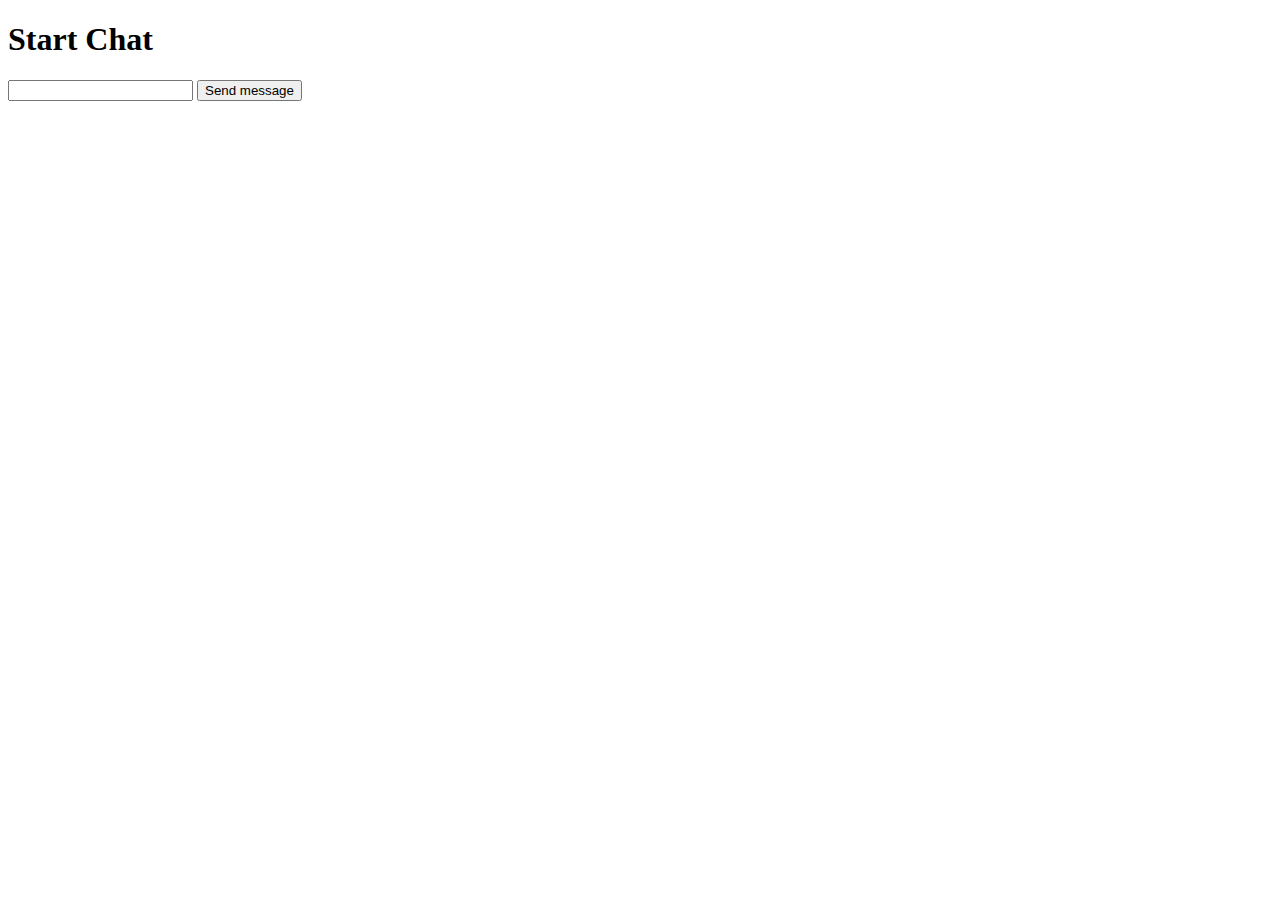
<file: index.html>
<!DOCTYPE html>
<html lang="en">

<head>
  <meta charset="UTF-8">
  <title>Document</title>

  <link rel="stylesheet" href="style.css">

</head>

<body>
  <h1>Start Chat</h1>
  <form action="">
    <input type="text" id='userInput'>
    <button id='button'>Send message</button>
  </form>

  <div id="parent">

  </div>




  <script src="jquery.js"></script>
  <script src="chatbot.js"></script>
</body>

</html>
</file>
<file: style.css>
.user {
  background-color: skyblue;
  text-align: right;
}

.computer {
  background-color: mistyrose;
  text-align: left;
}
</file>
